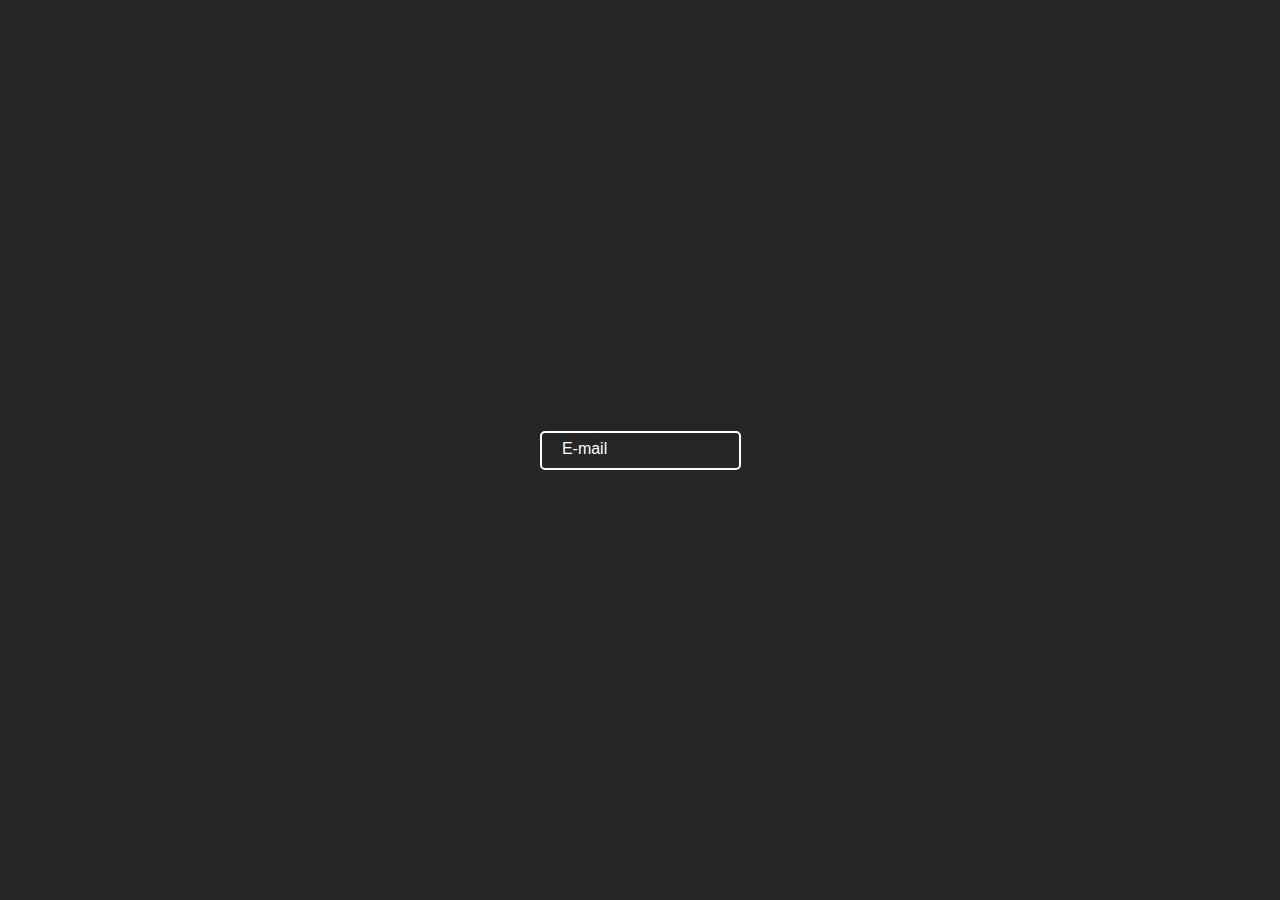
<file: InputAnimation/index.html>
<!DOCTYPE html>
<html lang="en">
<head>
    <meta charset="UTF-8">
    <meta http-equiv="X-UA-Compatible" content="IE=edge">
    <meta name="viewport" content="width=device-width, initial-scale=1.0">
    <title>Document</title>
    <link rel="stylesheet" href="style.css">
</head>
<body>
    <div class="form">
        <input type="text" name="" placeholder="" class="text-box">
        <label class="form-label"> E-mail </label>
           
    </div>
</body>
</html>
</file>
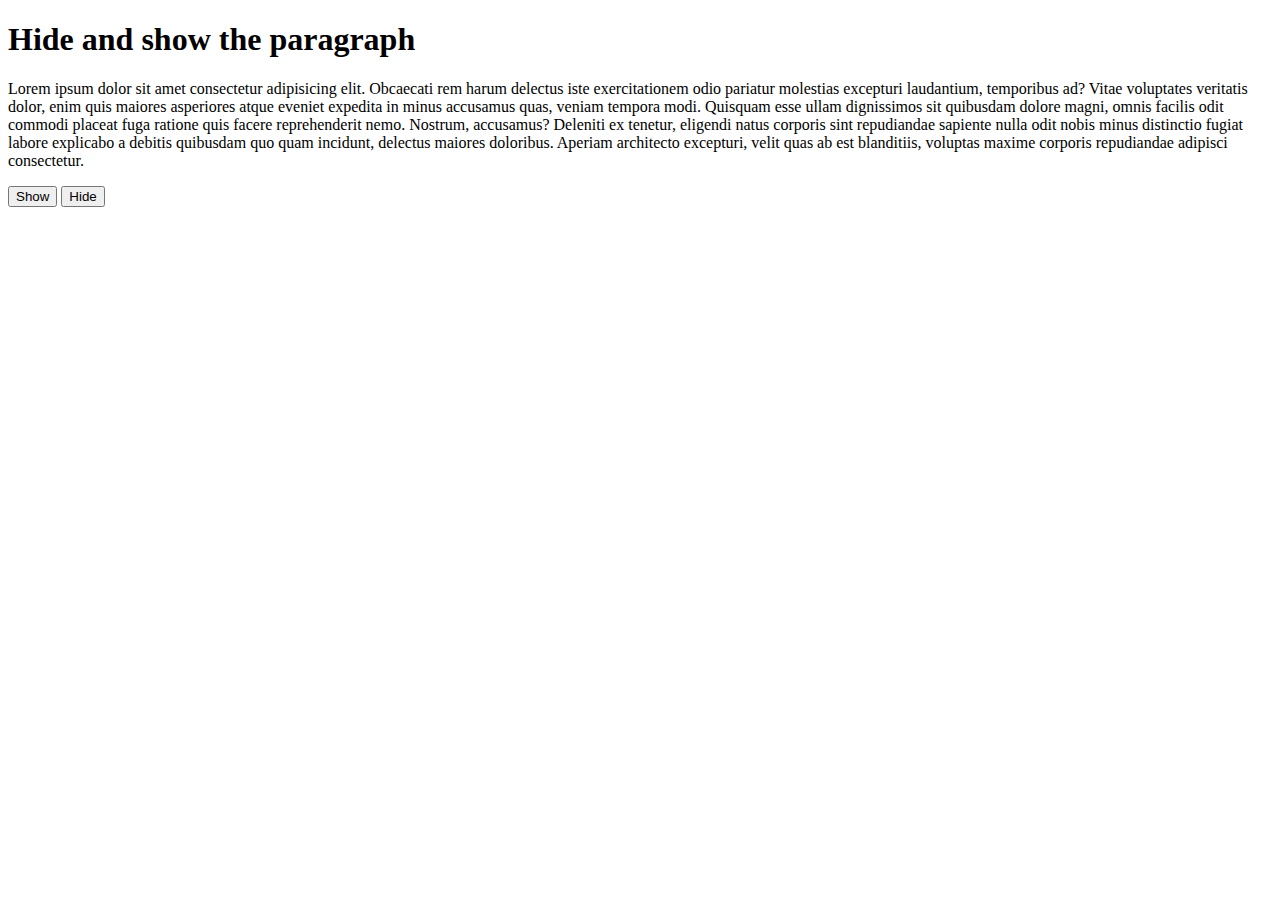
<file: jQuery/index.html>
<!DOCTYPE html>
<html lang="en">
  <head>
    <meta charset="UTF-8" />
    <meta name="viewport" content="width=device-width, initial-scale=1.0" />
    <title>jQuery Program</title>
    <script src="https://ajax.googleapis.com/ajax/libs/jquery/3.6.4/jquery.min.js"></script>
    <script>
      $(document).ready(function () {
        $("#hide").click(function () {
          $("p").hide();
        });

        $("#show").click(function () {
          $("p").show();
        });
      });
    </script>
  </head>
  <body>
    <h1>Hide and show the paragraph</h1>
    <p>
      Lorem ipsum dolor sit amet consectetur adipisicing elit. Obcaecati rem
      harum delectus iste exercitationem odio pariatur molestias excepturi
      laudantium, temporibus ad? Vitae voluptates veritatis dolor, enim quis
      maiores asperiores atque eveniet expedita in minus accusamus quas, veniam
      tempora modi. Quisquam esse ullam dignissimos sit quibusdam dolore magni,
      omnis facilis odit commodi placeat fuga ratione quis facere reprehenderit
      nemo. Nostrum, accusamus? Deleniti ex tenetur, eligendi natus corporis
      sint repudiandae sapiente nulla odit nobis minus distinctio fugiat labore
      explicabo a debitis quibusdam quo quam incidunt, delectus maiores
      doloribus. Aperiam architecto excepturi, velit quas ab est blanditiis,
      voluptas maxime corporis repudiandae adipisci consectetur.
    </p>
    <button id="show">Show</button>
    <button id="hide">Hide</button>
  </body>
</html>
</file>
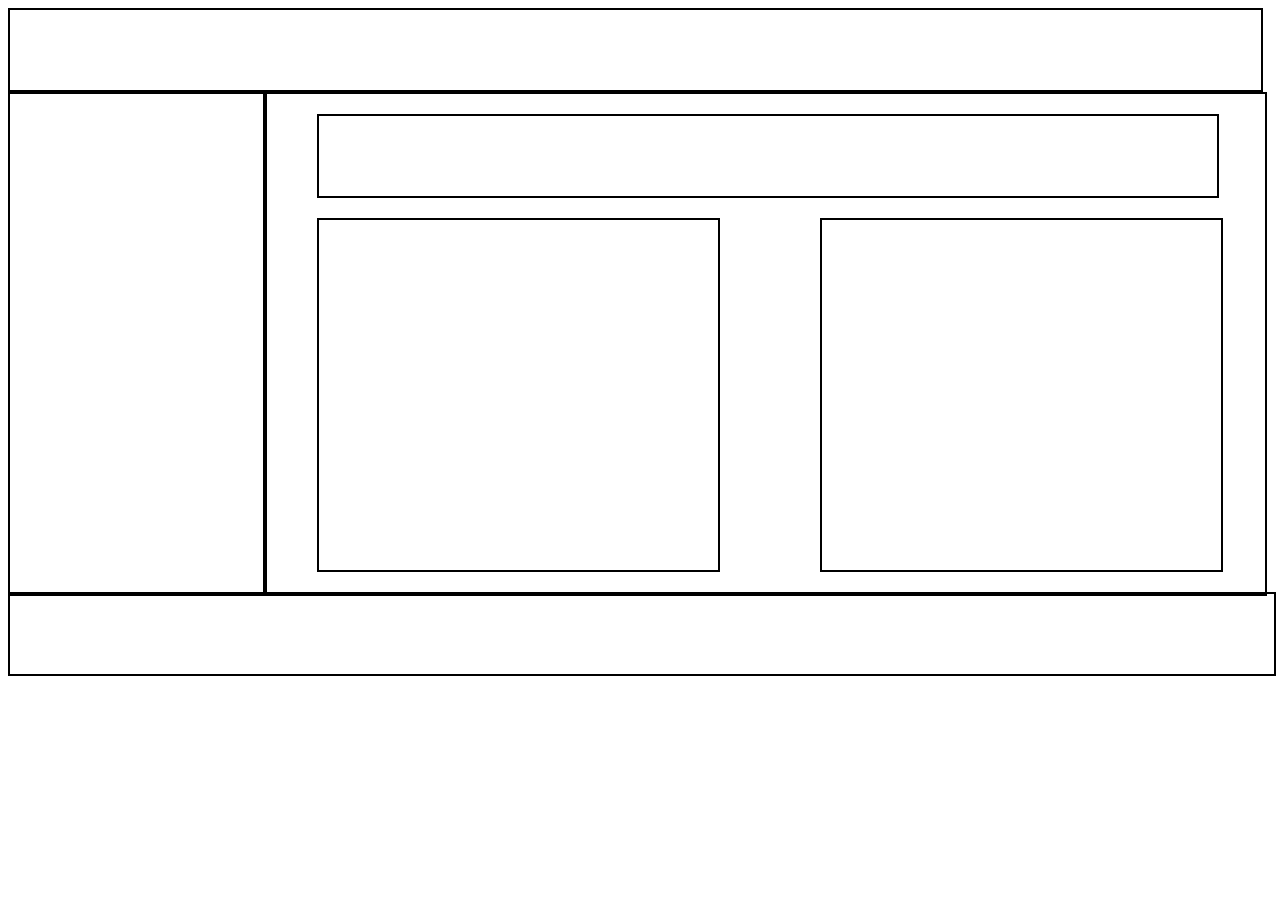
<file: layout/index.html>
<!DOCTYPE html>
<html lang="en">
<head>
    <meta charset="UTF-8">
    <meta http-equiv="X-UA-Compatible" content="IE=edge">
    <meta name="viewport" content="width=device-width, initial-scale=1.0">
    <title>Website Layout</title>
    <link rel="stylesheet" href="style.css">
</head>
<body>
    <div class="header"></div>

    <div class="sidepannel"></div>

    <div class="body">
        <div class="b1"></div>
        <div class="b2"></div>
        <div class="b3"></div>
    </div>

    <div class="footer"></div>
</body>
</html>
</file>
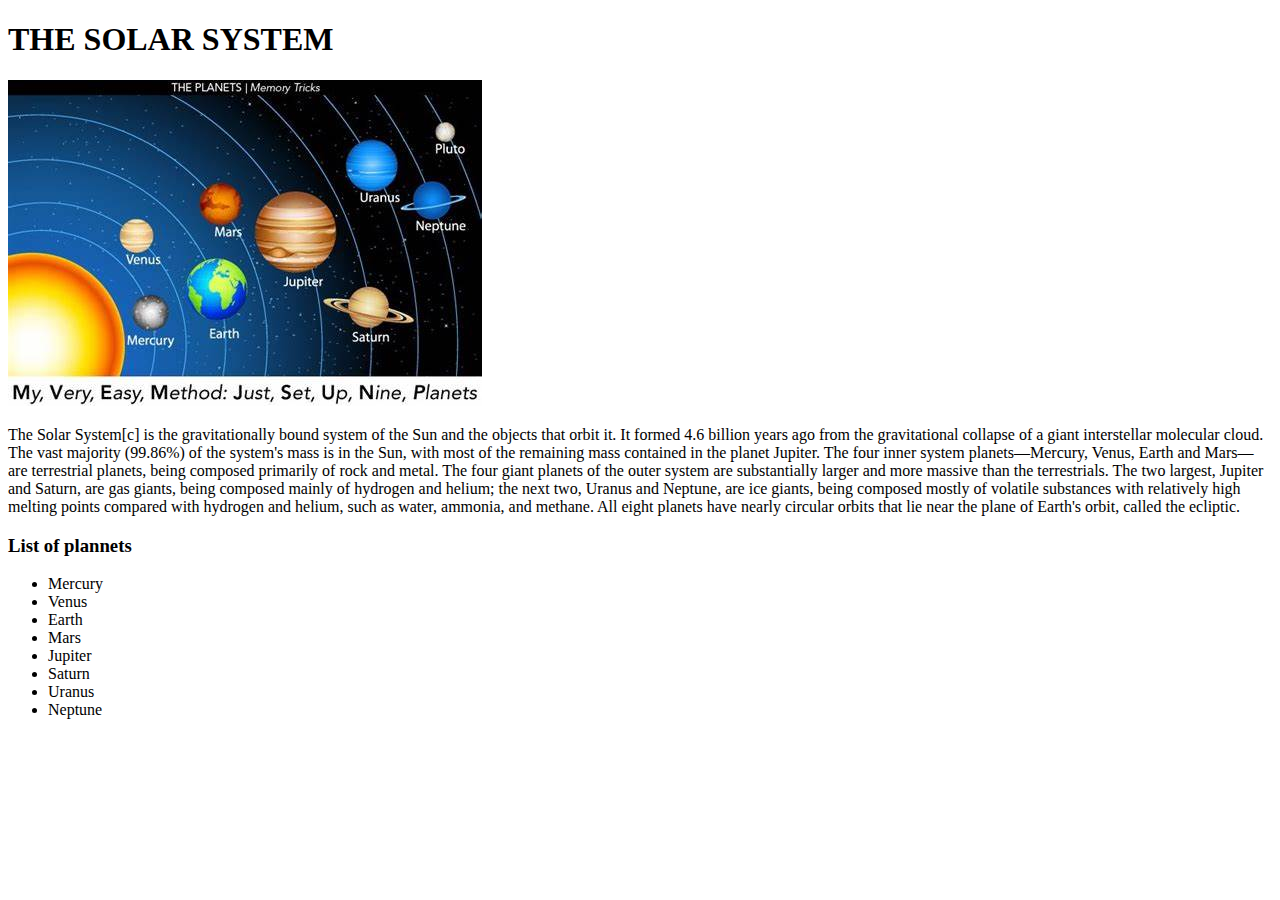
<file: SolarSystem/index.html>
<!DOCTYPE html>
<html lang="en">
  <head>
    <meta charset="UTF-8" />
    <meta http-equiv="X-UA-Compatible" content="IE=edge" />
    <meta name="viewport" content="width=device-width, initial-scale=1.0" />
    <title>SOLAR SYSTEM</title>
  </head>
  <body>
    <h1>THE SOLAR SYSTEM</h1>
    <img src="images/th.jpg" alt="Solar System" />
    <p>
      The Solar System[c] is the gravitationally bound system of the Sun and the
      objects that orbit it. It formed 4.6 billion years ago from the
      gravitational collapse of a giant interstellar molecular cloud. The vast
      majority (99.86%) of the system's mass is in the Sun, with most of the
      remaining mass contained in the planet Jupiter. The four inner system
      planets—Mercury, Venus, Earth and Mars—are terrestrial planets, being
      composed primarily of rock and metal. The four giant planets of the outer
      system are substantially larger and more massive than the terrestrials.
      The two largest, Jupiter and Saturn, are gas giants, being composed mainly
      of hydrogen and helium; the next two, Uranus and Neptune, are ice giants,
      being composed mostly of volatile substances with relatively high melting
      points compared with hydrogen and helium, such as water, ammonia, and
      methane. All eight planets have nearly circular orbits that lie near the
      plane of Earth's orbit, called the ecliptic.
    </p>

    <h3>List of plannets</h3>
    <ul>
      <li>Mercury</li>
      <li>Venus</li>
      <li>Earth</li>
      <li>Mars</li>
      <li>Jupiter</li>
      <li>Saturn</li>
      <li>Uranus</li>
      <li>Neptune</li>
    </ul>
  </body>
</html>
</file>
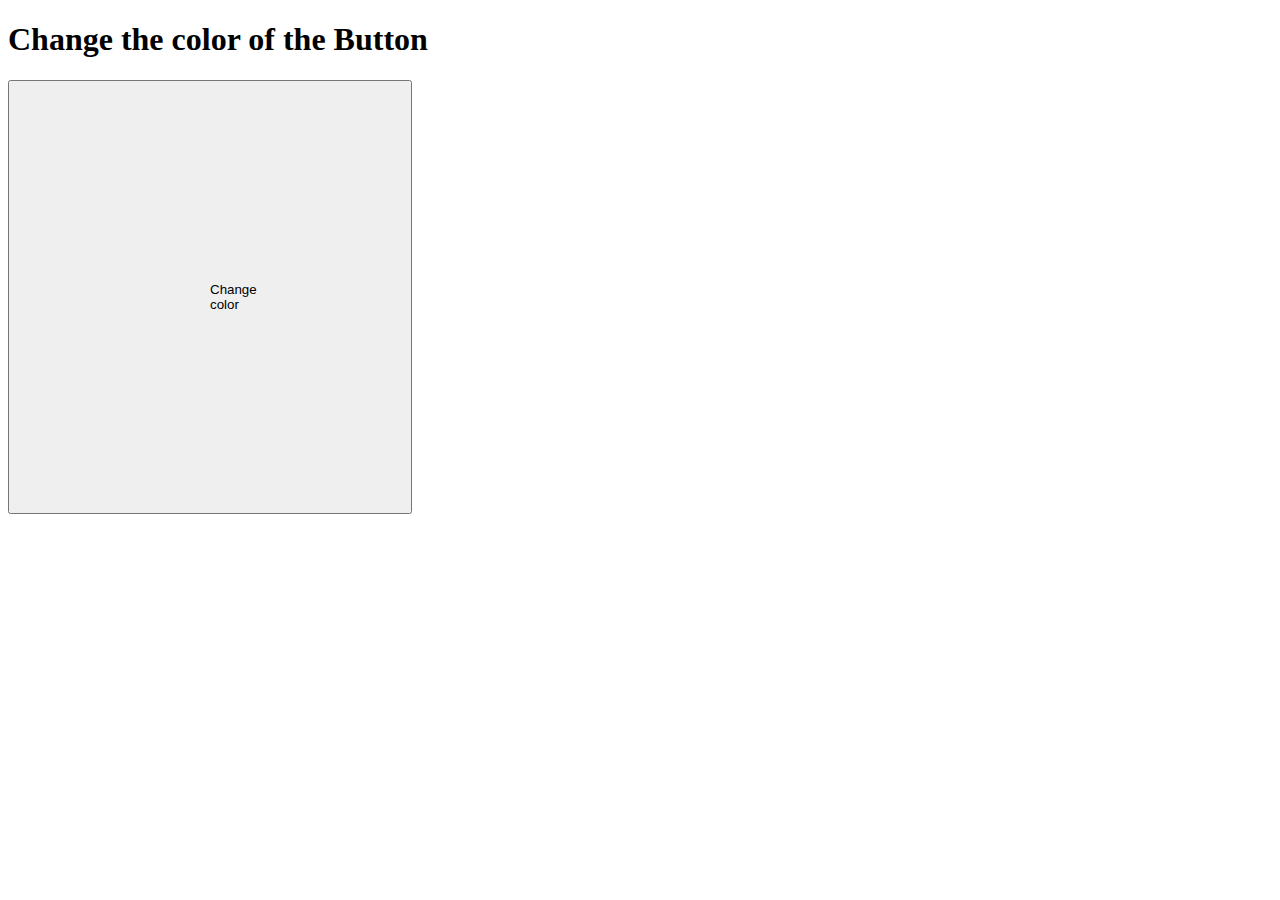
<file: jQuery/index1.html>
<!DOCTYPE html>
<html lang="en">
  <head>
    <meta charset="UTF-8" />
    <meta name="viewport" content="width=device-width, initial-scale=1.0" />
    <title>Document</title>
    <script src="https://ajax.googleapis.com/ajax/libs/jquery/3.6.4/jquery.min.js"></script>
    <script>
      clicked = true;
      $(document).ready(function () {
        $("button").click(function () {
          if (clicked) {
            $(this).css("background-color", "red");
            clicked = false;
          } else {
            $(this).css("background-color", "blue");
            clicked = true;
          }
        });
      });
    </script>
  </head>
  <body>
    <h1>Change the color of the Button</h1>
    <h1>
      <button
        id="color"
        style="width: 100px; width: 100px; padding: 200px; text-align: center"
      >
        Change color
      </button>
    </h1>
  </body>
</html>
</file>
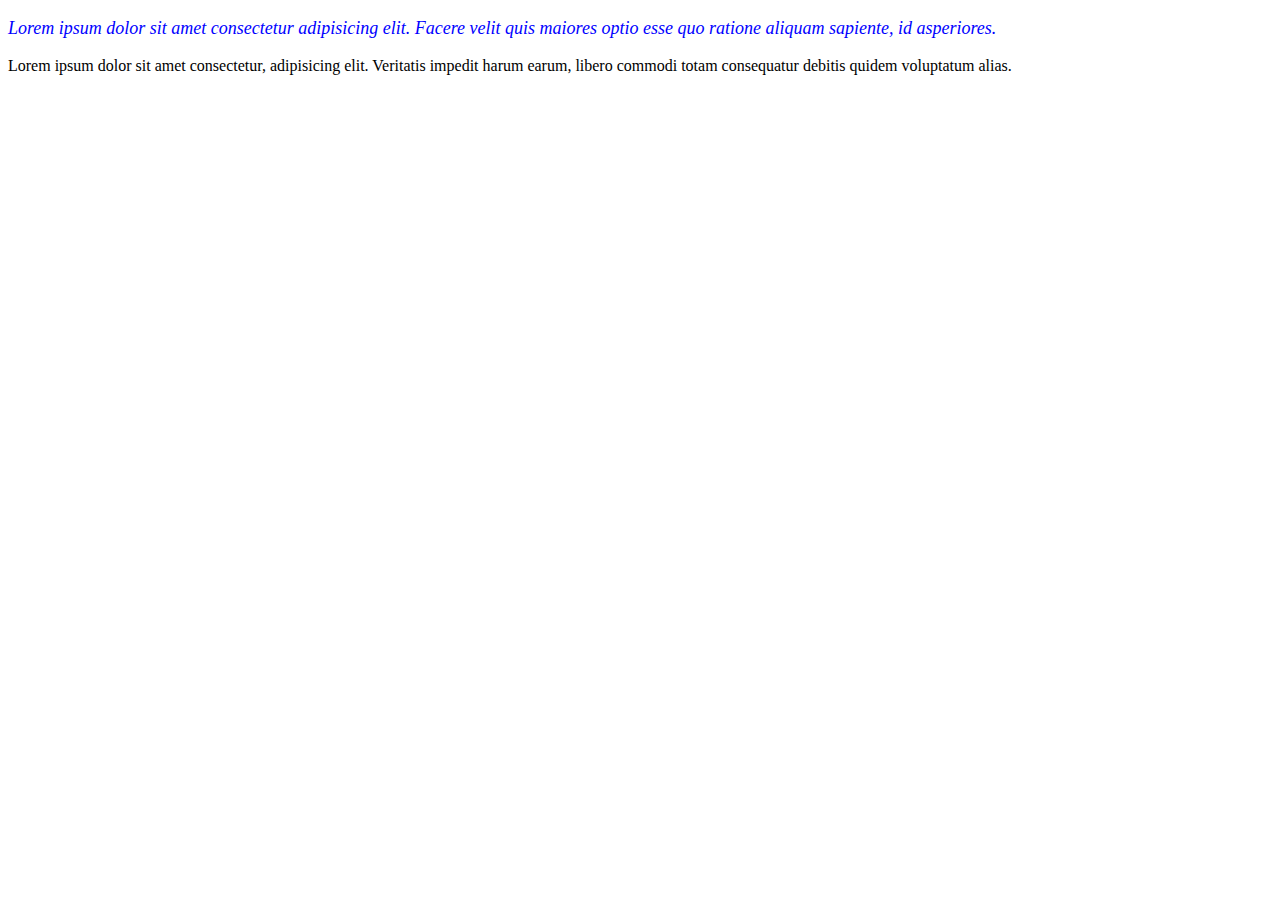
<file: Practice/practice.html>
<!DOCTYPE html>
<html lang="en">
  <head>
    <meta charset="UTF-8" />
    <meta name="viewport" content="width=device-width, initial-scale=1.0" />
    <title>Document</title>
    <style>
      #first,
      a {
        color: blue;
        font-size: large;
        font-style: italic;
      }
    </style>
  </head>
  <body>
    <p id="first">
      Lorem ipsum dolor sit amet consectetur adipisicing elit. Facere velit quis
      maiores optio esse quo ratione aliquam sapiente, id asperiores.
    </p>

    <p id="second">
      Lorem ipsum dolor sit amet consectetur, adipisicing elit. Veritatis
      impedit harum earum, libero commodi totam consequatur debitis quidem
      voluptatum alias.
    </p>
  </body>
</html>
</file>
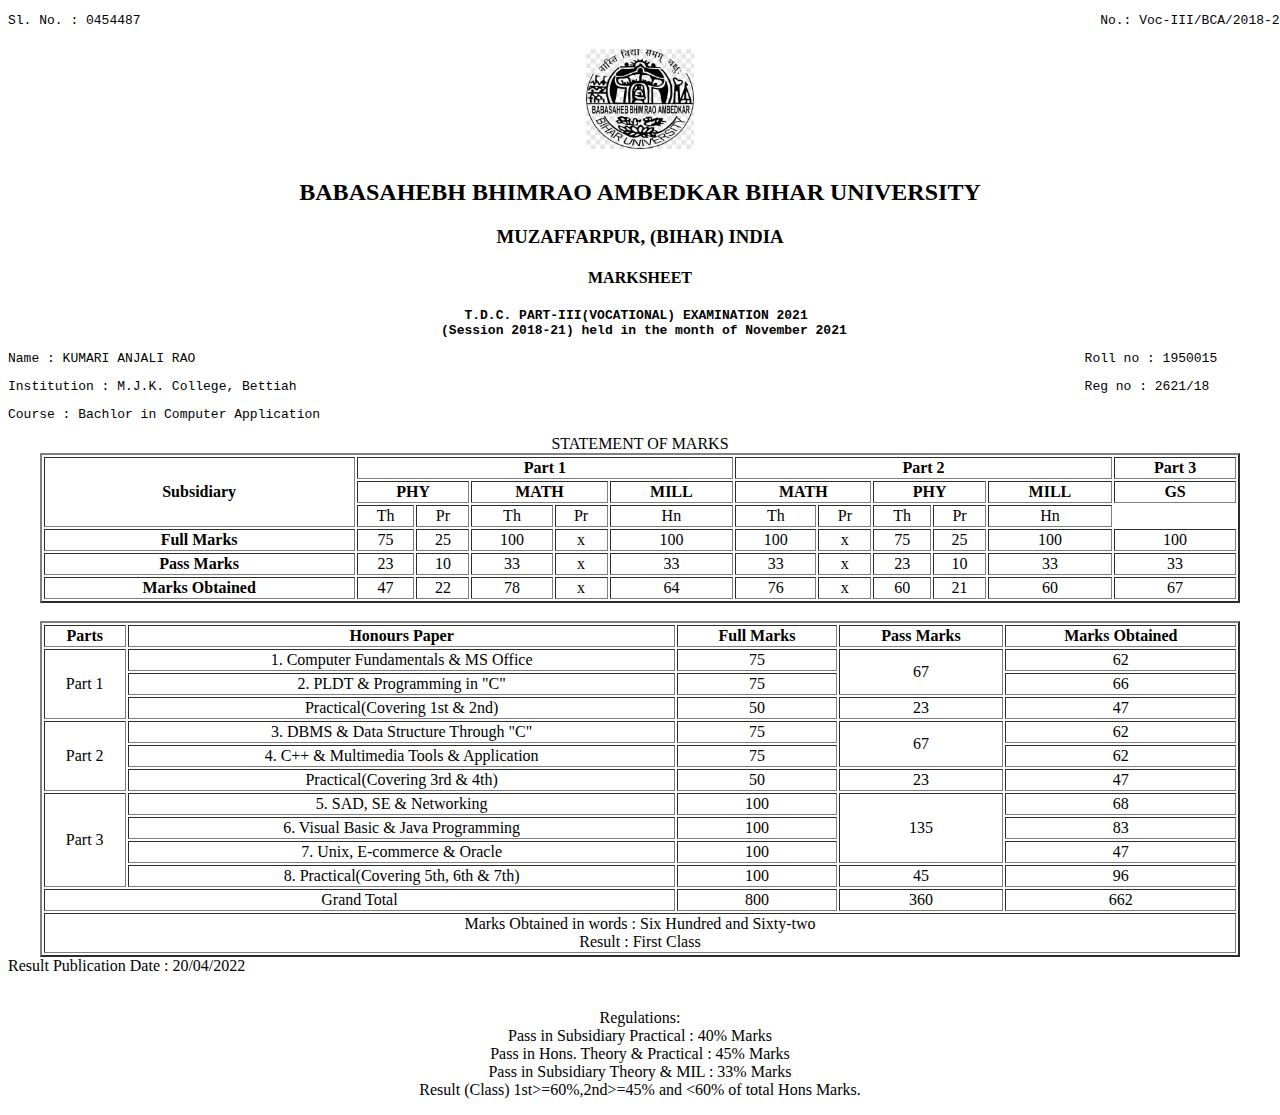
<file: TABEL/Marksheet.html>
<!DOCTYPE html>
<html lang="en">
    <head>
        <meta charset="UTF-8">
        <meta http-equiv="X-UA-Compatible" content="IE=edge">
        <meta name="viewport" content="width=device-width, initial-scale=1.0">
        <title>3rd Year Marksheet</title>
    </head>
    <body>
        <pre><span align="left">Sl. No. : 0454487                                                                                                                           No.: Voc-III/BCA/2018-21/1184</span></pre>
        <h1 align="center"><img src="Logo.png" alt ="Logo" height="100" /></h1>
        <h2 align="center">BABASAHEBH BHIMRAO AMBEDKAR BIHAR UNIVERSITY</h2>
        <h3 align="center">MUZAFFARPUR, (BIHAR) INDIA</h3>
        <h4 align="center">MARKSHEET</h4>
        <pre align="center"><b>T.D.C. PART-III(VOCATIONAL) EXAMINATION 2021 <br/> (Session 2018-21) held in the month of November 2021</b></pre>
    
        <pre>Name : KUMARI ANJALI RAO                                                                                                                  Roll no : 1950015</pre>
        <pre>Institution : M.J.K. College, Bettiah                                                                                                     Reg no : 2621/18</pre>
        <pre>Course : Bachlor in Computer Application</pre>

        <table width="95%" align="center" border="2"> 
            <caption>STATEMENT OF MARKS</caption>
            <tr align="center">
                <th rowspan="3">Subsidiary</th>
                <th colspan="5" >Part 1</th>
                <th colspan="5">Part 2</th>
                <th>Part 3</th>
            </tr>

            <tr align="center">
               <th colspan="2">PHY</th>
                <th colspan="2">MATH</th>
                <th>MILL</th>
                <th colspan="2">MATH</th>
                <th colspan="2">PHY</th>
                <th>MILL</th>
                <th>GS</th>
            </tr>

            <tr align="center">
                <td>Th</td>
                <td>Pr</td>
                <td>Th</td>
                <td>Pr</td>
                <td>Hn</td>

                <td>Th</td>
                <td>Pr</td>
                <td>Th</td>
                <td>Pr</td>
                <td>Hn</td>
            </tr>

            <tr align="center">
                <th>Full Marks</th>
                <td>75</td>
                <td>25</td>
                <td>100</td>
                <td>x</td>
                <td>100</td>
                <td>100</td>
                <td>x</td>
                <td>75</td>
                <td>25</td>
                <td>100</td>
                <td>100</td>
            </tr>

            <tr align="center">
                <th>Pass Marks</th>
                <td>23</td>
                <td>10</td>
                <td>33</td>
                <td>x</td>
                <td>33</td>
                <td>33</td>
                <td>x</td>
                <td>23</td>
                <td>10</td>
                <td>33</td>
                <td>33</td>
            </tr>

            <tr align="center">
                <th>Marks Obtained</th>
                <td>47</td>
                <td>22</td>
                <td>78</td>
                <td>x</td>
                <td>64</td>
                <td>76</td>
                <td>x</td>
                <td>60</td>
                <td>21</td>
                <td>60</td>
                <td>67</td>
            </tr>          
        </table> 
        <br/>
        <table width="95%" align="center" border="2">
            <tr align="center">
                <th>Parts</th>
                <th>Honours Paper</th>
                <th>Full Marks</th>
                <th>Pass Marks</th>
                <th colspan="8"> Marks Obtained</th>
            </tr>

            <tr align="center">
                <td rowspan="3">Part 1</td>
                <td>1. Computer Fundamentals & MS Office</td>
                <td>75</td>
                <td rowspan="2">67</td>
                <td colspan="8">62</td>
            </tr>

            <tr align="center">
                        
                <td>2. PLDT & Programming in "C"</td>
                <td>75</td>
                        
                <td colspan="8">66</td>
            </tr>

            <tr align="center">
                <td>Practical(Covering 1st & 2nd)</td>
                <td>50</td>
                <td>23</td>
                <td colspan="8">47</td>
            </tr>

            <tr align="center">
                <td rowspan="3">Part 2</td>
                <td>3. DBMS & Data Structure Through "C"</td>
                <td>75</td>
                <td rowspan="2">67</td>
                <td colspan="8">62</td>
            </tr>

            <tr align="center">
                <td>4. C++ & Multimedia Tools & Application</td>
                <td>75</td>
                <td colspan="8">62</td>
            </tr>

            <tr align="center">
                <td>Practical(Covering 3rd & 4th)</td>
                <td>50</td>
                <td>23</td>
                <td colspan="8">47</td>
            </tr>

            <tr align="center">
                <td rowspan="4">Part 3</td>
                <td>5. SAD, SE & Networking </td>
                <td>100</td>
                <td rowspan="3">135</td>
                <td colspan="8">68</td>
            </tr>

            <tr align="center"> 
                <td>6. Visual Basic & Java Programming</td>
                <td>100</td>
                <td colspan="8">83</td>
            </tr>

            <tr align="center">
                <td>7. Unix, E-commerce & Oracle</td>
                <td>100</td>
                <td colspan="8">47</td>
            </tr>

            <tr align="center"> 
                <td>8. Practical(Covering 5th, 6th & 7th)</td>
                <td>100</td>
                <td>45</td>
                <td colspan="8">96</td>
            </tr>

            <tr align="center">
                <td colspan="2">Grand Total</td> 
                <td>800</td>
                <td>360</td>
                <td colspan="8">662</td>
            </tr>

            <tr align="center">
                <td colspan="5">Marks Obtained in words : Six Hundred and Sixty-two <br/>Result : First Class</td>
            </tr>

        </table>
                Result Publication Date : 20/04/2022    
                <P align="center"><br/>Regulations: <br/>Pass in Subsidiary Practical : 40% Marks<br/>Pass in Hons. Theory & Practical : 45% Marks <br/>Pass in Subsidiary Theory & MIL : 33% Marks <br/>Result (Class) 1st>=60%,2nd>=45% and <60% of total Hons Marks.</P>     
    </body>
</html>
</file>
<file: InputAnimation/style.css>
*{
    padding: 0;
    margin: 0;
    box-sizing: border-box;
    font-family: sans-serif;
}

body{
    background: #262626;
    width: 100%;
    height: 100vh;
    display: grid;
    place-items: center;
    color: white;
}

.form{
    position: relative;
}

.text-box{
    border: 2px solid white;
    border-radius: 5px;
    outline: none;
    background: none;
    padding: 10px;
    color: white;
}

.form-label{
    position: absolute;
    top: 0.6rem;
    left: 1.4rem;
    cursor: text;
    transition: top 200ms ease-in, left 200ms ease-in, font-size 200ms ease-in;
}

.text-box:focus{
    border: 2px solid #adffff;
}

/* .text-box:focus ~ .form-label,
.text-box:not(:placeholder-shown).text-box:not(:focus)~.form-label
{
    top: -0.3rem;
    left: 0.5rem;
    font-size: 10px;
    background: #262626;

} */

.text-box:focus ~.form-label,
.text-box:not(:placeholder-shown).text-box:not(:focus)~.form-label

{
    top: -0.3rem;
    left: 0.5rem;
    font-size: 10px;
    background: #262626;

}
</file>
<file: layout/style.css>
.header{
    border: 2px solid black;
    width: 99%;
    height: 80px;
}

.sidepannel
{
    border: 2px solid black;
    width: 20%;
    height: 500px;
    float: left;
}

.body{
    border: 2px solid black;
    width: 79%;
    height: 500px;
    float: left;
}

.b1{
    border: 2px solid black;
    width: 90%;
    height: 80px;
    margin-top: 20px;
    margin-left: 5%;
}

.b2{
    border: 2px solid black;
    width: 40%;
    height: 350px;
    margin-top: 20px;
    margin-left: 5%;
    float: left;
}

.b3{
    border: 2px solid black;
    width: 40%;
    height: 350px;
    margin-top: 20px;
    margin-left: 10%;
    float: left;
} 

.footer{
    border: 2px solid black;
    width: 100%;
    height: 80px;
    margin-top: 500px;
}
</file>
